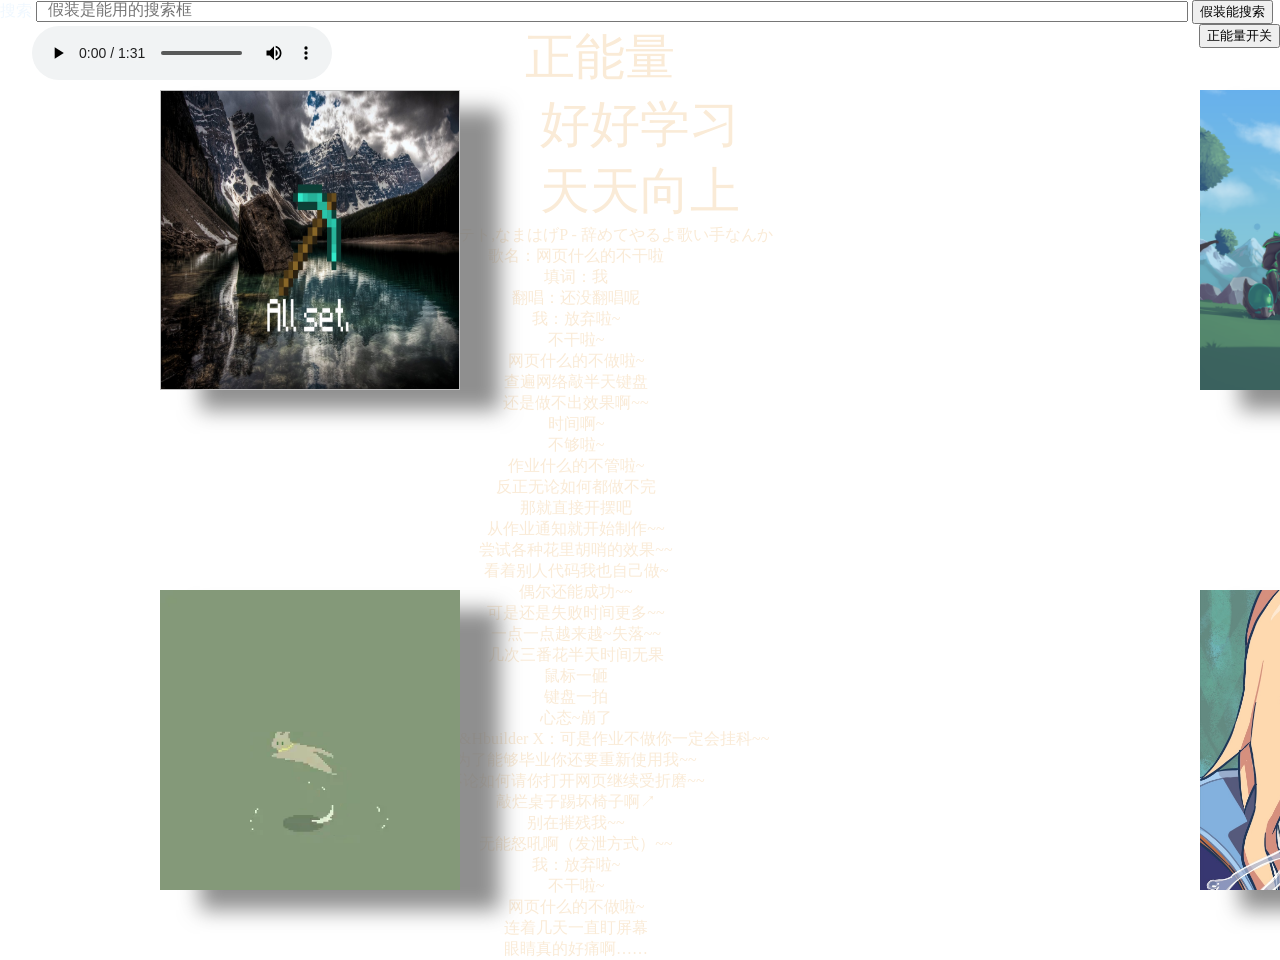
<file: index.html>
<!DOCTYPE html>
<html>
	<head>
		<meta charset="utf-8" />
		<link rel="stylesheet" type="text/css" href="css/cssfile1.css" />

		<title>这是一个一个一个大作业啊</title>
	</head>
	<body
		style="background-repeat: no-repeat;background-size: cover;cursor: url(img/Jäger.webp);background-color: cornflowerblue;">
		<div id="root" style="">
			<span style="color: aliceblue;">搜索</span>
			<input type="search" style="width: 90%;"><p style="position:absolute;color: #757575;top: -1rem;left: 3rem;">假装是能用的搜索框</p>
			<button onclick="alert('没找到哦（心虚）')" >假装能搜索</button>
			<button id="yoshi" onclick="oAndOff()" style="float: right;z-index: 20;" >正能量开关</button>
			<div id="zheng" >
			正能量<br>
			好好学习<br>
			天天向上<br>
			</div>
			<div id="kaibaila" >
				原曲：重音テト,なまはげP - 辞めてやるよ歌い手なんか<br>
				歌名：网页什么的不干啦<br>
				填词：我<br>
				翻唱：还没翻唱呢<br>
				我：放弃啦~<br>
				不干啦~<br>
				网页什么的不做啦~<br>
				查遍网络敲半天键盘<br>
				还是做不出效果啊~~<br>
				时间啊~<br>
				不够啦~<br>
				作业什么的不管啦~<br>
				反正无论如何都做不完<br>
				那就直接开摆吧<br>
				从作业通知就开始制作~~<br>
				尝试各种花里胡哨的效果~~<br>
				看着别人代码我也自己做~<br>
				偶尔还能成功~~<br>
				可是还是失败时间更多~~<br>
				一点一点越来越~失落~~<br>
				几次三番花半天时间无果<br>
				鼠标一砸<br>键盘一拍<br>心态~崩了<br>
				鼠标&键盘&Hbuilder X：可是作业不做你一定会挂科~~<br>
				为了能够毕业你还要重新使用我~~<br>
				不论如何请你打开网页继续受折磨~~<br>
				敲烂桌子踢坏椅子啊↗<br>别在摧残我~~<br>
				无能怒吼啊（发泄方式）~~<br>
				我：放弃啦~<br>
				不干啦~<br>
				网页什么的不做啦~<br>
				连着几天一直盯屏幕<br>
				眼睛真的好痛啊……<br>
			</div>

			<!-- 		<div id="bgm">
				<audio id="bgmSoF" src="bgm/愚人曲.mp3" loop="true" autoplay="autoplay">
					当前浏览器不支持audio
				</audio><audio id="bgmCS" src="bgm/深渊梦呓.mp3" loop="true">
					当前浏览器不支持audio
				</audio><audio id="bgmImtSto" src="bgm/礁石不朽.mp3" loop="true">
					当前浏览器不支持audio
				</audio><audio id="bgmLoGA" src="bgm/黄金时代的遗产.mp3" loop="true">
					当前浏览器不支持audio
				</audio>
			</div>
			<div id="right">
				<button id="button1" onclick="audioplayer1()" onclick="changebgi()" type="button" class="button">
					按钮
				</button>
				<button class="button" type="button" id="button2" style="width: 6.25rem;height: 6.25rem;"
					onclick="changebgi()"></button>
				<button type="button" class="button" id="button3"></button>
				<button type="button" class="button" id="button4"></button>
			</div> -->
			<div class="cards">
				<a class='link' href="mc.html">
					<div class="card" id="card1">
						<div class="img-box">
							<img class="cardimg" id="img1">
							<img class="cardimg" id="img2" src="img/4.jpg">
						</div>
						<div class="stens">
							<img src="img/9.jpg" alt="">
						</div>
					</div>
				</a>
				<a href="Terraria.html">
					<div class="card" id="card2">
						<div class="img-box">
							<img class="cardimg" src="img/Terraria/JourneysEnd-Day-Logo-PC-Wallpaper.png"
								style="filter: blur(0.5);">
							<img class="cardimg"
								src="img/Terraria/bde09244e08554d7a78a409dcef262f730076cb3.png@942w_707h_progressive.webp">
						</div>
						<div class="stens">
							<img
								src="img/Terraria/src=http___www.duotegame.com_picfiles_ct_2017_07_10_2017071040025859.jpg&refer=http___www.duotegame.webp">
						</div>

					</div>
				</a><a href="arknights.html">
					<div class="card" id="card3">
						<div class="img-box">
							<img class="cardimg" src="img/a06a058c301c0329b40c66df4f426f13d10f967b.gif@.webp">
							<img class="cardimg" src="img/微信图片_20220627171457.jpg">
						</div>
						<div class="stens">
							<img src="img/微信图片_20220627171513.jpg">

						</div>
					</div>
				</a><a href="biaodan.html">
					<div class="card" id="card4">
						<div class="img-box">
							<img class="cardimg" src="img/siha.jpg">
							<img class="cardimg" src="img/taimai.jpg">
						</div>
						<div class="stens" style="text-align: center;margin:auto">天呐做网页这人好美好优雅我要<br>
							<span>加入</span>
						</div>

					</div>
				</a>
				<canvas id="mouseCanvas"></canvas>
				<audio src="bgm/重音テト,なまはげP - 辞めてやるよ歌い手なんか.mp3" style="position: absolute;top: -4rem;left: -8rem;" controls loop autoplay></audio>
			</div>
		<script src="js/jsfile1.js" type="text/javascript" charset="utf-8"></script>	
	</body>
</html>
</file>
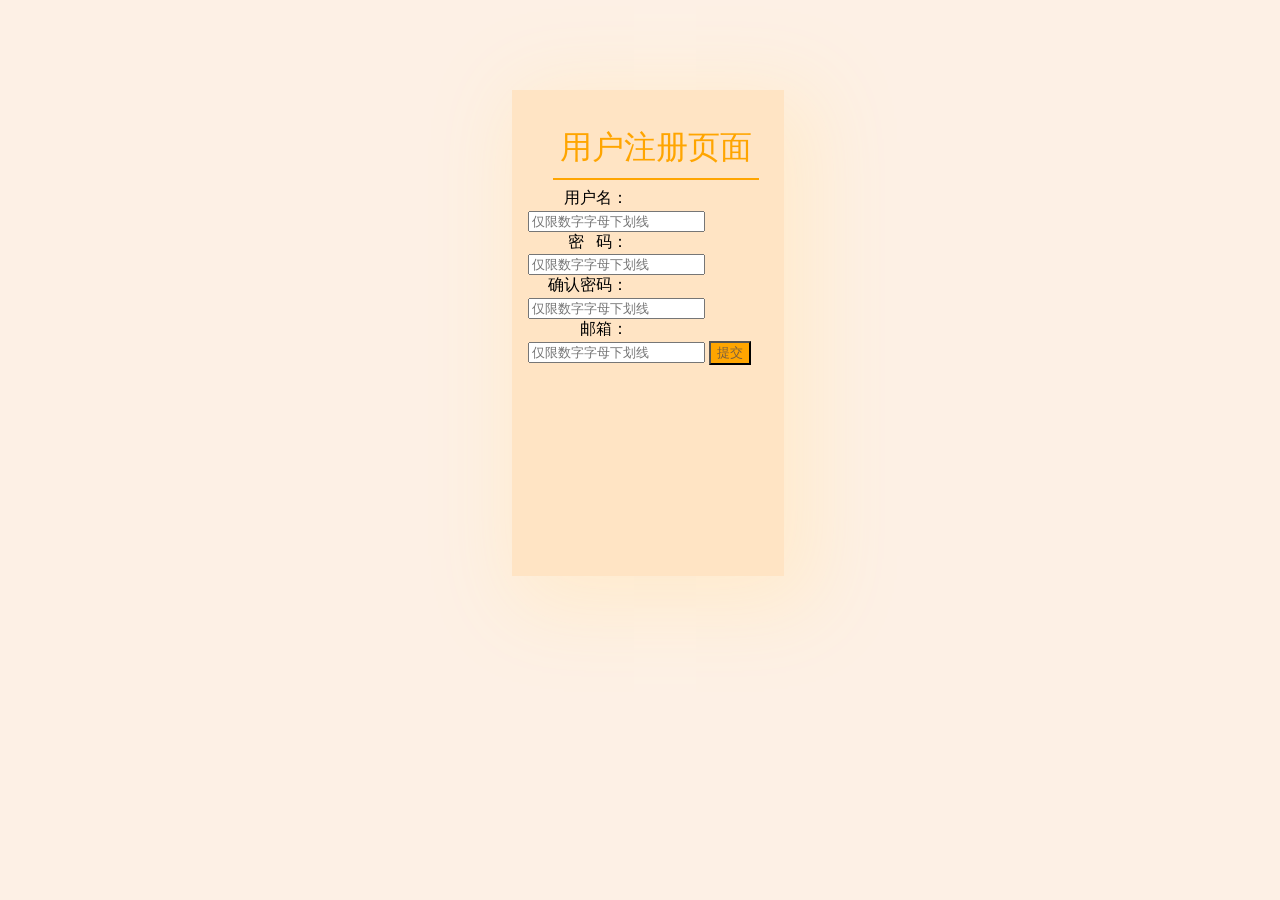
<file: biaodan.html>
<!DOCTYPE html>
<html>
	<head>
		<meta charset="utf-8" />
		<title></title>
		<style>
			#form {
				border: sandybrown 0.0625rem;
				position: absolute;
				padding-top: 2.25rem;
				padding-left: 1rem;
				height: 25rem;
				width: 20%;
				left: 40%;
				height: 50%;
				top: 10%;
				box-shadow: 1rem 1rem 5rem 1rem blanchedalmond;
				background-color: bisque;
			}

			#form:hover #option {
				opacity: 1;
				transition: 1s;
				top: -10%;
			}
#form:
			form {
				color: orange;
			}

			input {
				margin-top: 0.1rem;
				: ;
			}

			label {
				text-align: right;
				width: 6.25rem;
				display: inline-block;
			}

			#email {
				border: sandybrown 0.0625rem;
				position: absolute;
				padding-top: 2.25rem;
				padding-left: 1rem;
				height: 25rem;
				width: 20%;
				left: 40%;
				height: 50%;
				top: 10%;
				box-shadow: 1rem 1rem 5rem 1rem blanchedalmond;
				background-color: bisque;
				display: none;
			}

			#option {
				background-color: #ffefc4;
				display: block;
				border: chocolate 0.1rem solid;
				position: absolute;
				bottom: -10%;
				opacity: 0;
				height: 3rem;
			}
			#option:hover{
				background-color: #9a9076;
			}
		</style>

	</head>
	<body style="background-color:#fdf0e5;">
		<form action="new_file.html" method="POST" id="form">
			<div style="width: 100%;text-align: center;" autocomplete="on">
				<span id="span1" style="font-size:2rem;color:orange;top:0%;width:100rem;height: 0%;">用户注册页面</span>
			</div>
			<hr color="orange" width="80%">
			<label>
				用户名：</label>
			<input type="text" required pattern="[\w]{5,20}" title="要求5-20位" placeholder="仅限数字字母下划线">
			<br>
			<label for="">
				密&nbsp;&nbsp;&nbsp;码：</label>

			<input type="password" id="password" required pattern="[\w]{5,20}" title="要求5-20位"
				placeholder="仅限数字字母下划线"><br>
			<label for="">确认密码：</label>
			<input id="sure" type="password" required pattern="[\w]{5,20}" title="要求5-20位" placeholder="仅限数字字母下划线"><br>
			<label for="">邮箱：</label>
			<input type="email" required pattern="{5,20}" title="要求5-20位" placeholder="仅限数字字母下划线">
			<input type="submit" id="" name="" value="提交" style="background-color:orange;color:rgb(122, 95, 63)" onclick="location.href:'./index.html'"  />
			<div id="option" style=" " onclick="sendEmail()" type="button" >
				不想注册的话可以点这里给我们（就一个人)
					发个邮件
	
			</div>
		</form>
		<div id="email"><input id="subject" type="text" placeholder="这里写标题" style="width: 12.5rem;" required>
		<button
				id='submit' onclick="sure()" >确认</button>
				<a href="" id="send" >发送</a>
				<input id="text" type="text" placeholder="这里写内容" style="width: 12.5rem;">
				 </div>
				 <script>
					 function sendEmail(){
						 document.getElementById('email').style.display='block';
						 document.getElementById('form').style.display='none';
					 }
					 function sure(){
						 document.getElementById('send').href="mailto:someone@example.com? Subject="+document.getElementsById('subject').value"&body="document.getElementsById('body').value;
					 }
				 </script>
	</body>
</html>
</file>
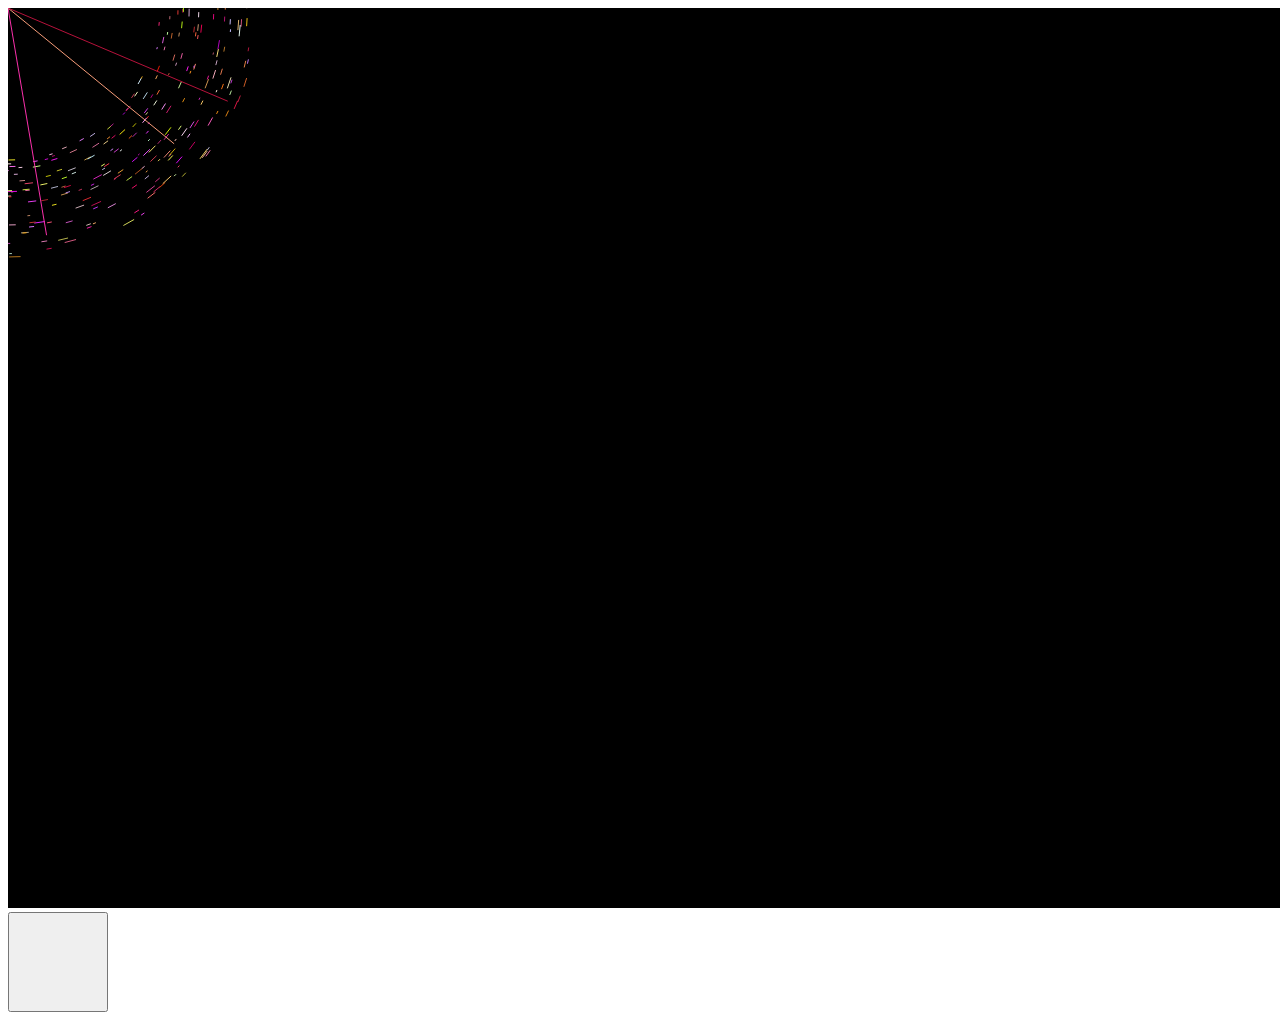
<file: followMouse.html>
<!DOCTYPE html>
<html>
	<head>
		<meta charset="utf-8" />
		<title></title>
	</head>
	<body >
		
		<canvas id="aCanvas" >?</canvas>
		<button onclick="reset()"style="color: black;position: absolute ;left:500;top:500;width: 6.25rem;height: 6.25rem;"></button>
		<script src="js/new_file.js" type="text/javascript" charset="utf-8"></script>
	</body>
</html>
</file>
<file: css/cssfile1.css>
#button1 {
	width: 10rem;
	height: 10rem;
	perspective: 12.5rem;
	animation: car1 3s, 10s;

}

@keyframes car2 {
	0% {
		filter: blur(5px);
	}

	25% {
		filter: blur();
	}

	75% {
		filter: blur();
	}

	100% {
		filter: blur(5px);
	}
}

#img1 {
	animation: car2 3s;
	animation-delay: 3s;
	animation-iteration-count: infinite;
}

@keyframes car1 {
	0% {
		opacity: 0;
		transform: translateY(7.5rem) translateZ(100px);
		transform: rotate3d(180, 180, 180, 180);
	}

	to {
		opacity: 1;
		transform: translateX(0rem) translateZ(100px) transform: rotate3d(0, 0, 0, 0);
	}
}

#zheng {
	
	
	margin: auto;
	text-align: center;
	color: antiquewhite;
	font-size: 3.125rem;
}

#kaibaila {
	position: absolute;
	text-align: center;
	color: antiquewhite;
	display: block;
	width: 90%;
	background-color: rgba(111, 200, 13, 0);
}

#button2 {}

.circle {
	background-image: radial-gradient(circle, #111111 20%, transparent 1);
}

/* 翻页 */
.cards,
.card,
.img-box,
.cardimg {
	padding: 0;
	margin: 0;
	box-sizing: border-box;
}

.cards {
	position: absolute;
	top: 10%;
	left: 10rem;
	width: 18.75rem;
	height: 18.75rem;
	display: block;
	justify-content: center;
	align-items: center;
	background-color: gray;

}

.card {
	position: absolute;

	box-shadow: 2.5rem 1.25rem 1.25rem rgba(115, 115, 115, 0.8);
	background-color: antiquewhite;
	transform: perspective 1000;
	transform-style: preserve-3d;
	transition: 1s;
	margin: auto
}

#card1 {
	position: absolute;
	left: 0;
	top: 0;
}

#card2 {
	position: absolute;
	left: 65rem;
	top: 0;
}

#card3 {
	position: absolute;
	left: 0;
	top: 31.25rem;
}

#card4 {
	position: absolute;
	left: 65rem;
	top: 31.25rem;
}

.card:hover {
	transform: translateX(50%);
}

.card .img-box {

	position: relative;
	width: 100%;
	height: 100%;
	transform-style: preserve-3d;
	transition: 1s;
	transform-origin: left;
	background-color: royalblue;
	box-shadow: 2.5rem 1.25rem 1.25rem rgba(0, 255, 0, 0.8);
	z-index: 2;
}

.card:hover .img-box {
	transform: rotateY(-180deg);
}


.card .img-box .cardimg {
	position: absolute;
	left: 0;
	top: 0;
	width: 18.75rem;
	height: 18.75rem;
	backface-visibility: hidden;
	object-fit: cover;
	transform-style: preserve-3d;
}

.card .img-box .cardimg:nth-child(2) {
	transform: rotateY(180deg);
}


.card .stens {
	width: 18.75rem;
	height: 18.75rem;
	justify-content: center;
	align-items: center;
	background-color: aqua;
}

.card .stens img {
	width: 18.75rem;
	height: 18.75rem;
}

* {
	cursor: url('../img/cheems.webp');
}
</file>
